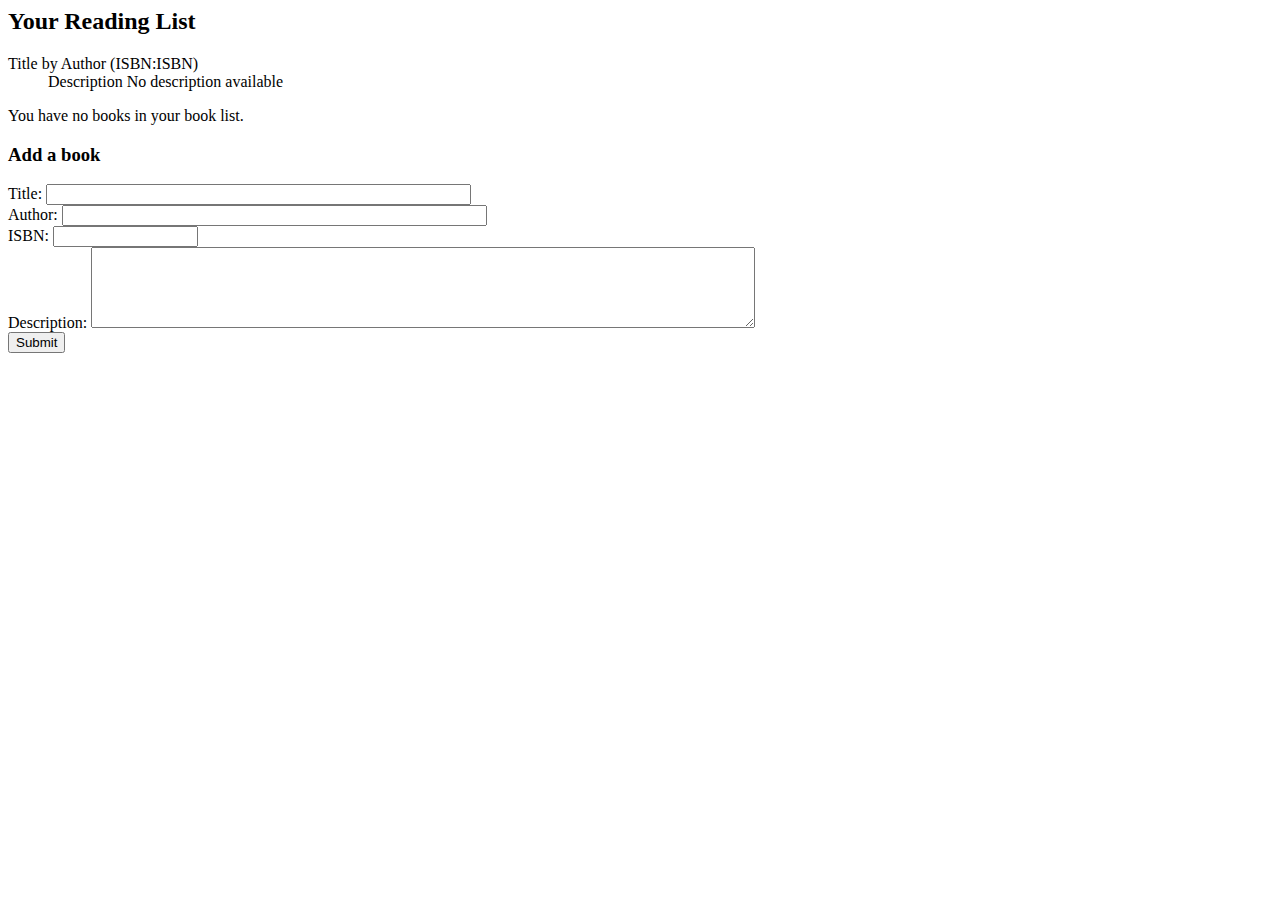
<file: readinglist/src/main/resources/templates/readingList.html>
<html xmlns="http://www.w3.org/1999/xhtml"
      xmlns:th="http://www.thymeleaf.org"
      lang="en">
<link>
    <meta charset="UTF-8">
    <title>Reading List</title>
    <link rel="stylesheet" th:href="@{/style.css}"/>
</head>

<body>
    <h2>Your Reading List</h2>
    <div th:unless="${#lists.isEmpty(books)}">
        <dl th:each="book : ${books}">
            <dt class="bookHeadline">
                <span> <a th:href="'https://www.amazon.cn/dp/'
                                    + ${amazonID}"
                          th:text="${book.title}">
                            Title
                        </a>
                </span> by
                <span th:text="${book.author}">Author</span>
                (ISBN:<span th:text="${book.isbn}">ISBN</span>)
            </dt>
            <dd class="bookDescription">
                <span th:if="${book.description}" th:text="${book.description}"> Description </span>
                <span th:if="${book.description eq null}" th:text="${book.description}"> No description available</span>
            </dd>

        </dl>
    </div>
    <div th:if="${#lists.isEmpty(books)}">
        <p > You have no books in your book list.</p>
    </div>

    <h3>Add a book</h3>
    <form method="post">
        <label for="title">Title:</label>
            <input type="text" id="title" name="title" size="50"/><br/>
        <label for="author">Author:</label>
            <input type="text" id="author" name="author" size="50"/><br/>
        <label for="isbn">ISBN:</label>
            <input type="text" id="isbn" name="isbn" size="15"/><br/>
        <label for="description">Description:</label>
        <textarea id="description" name="description" cols="80" rows="5"></textarea><br/>
            <input type="submit"/><br/>
    </form>
</body>
</html>
</file>
